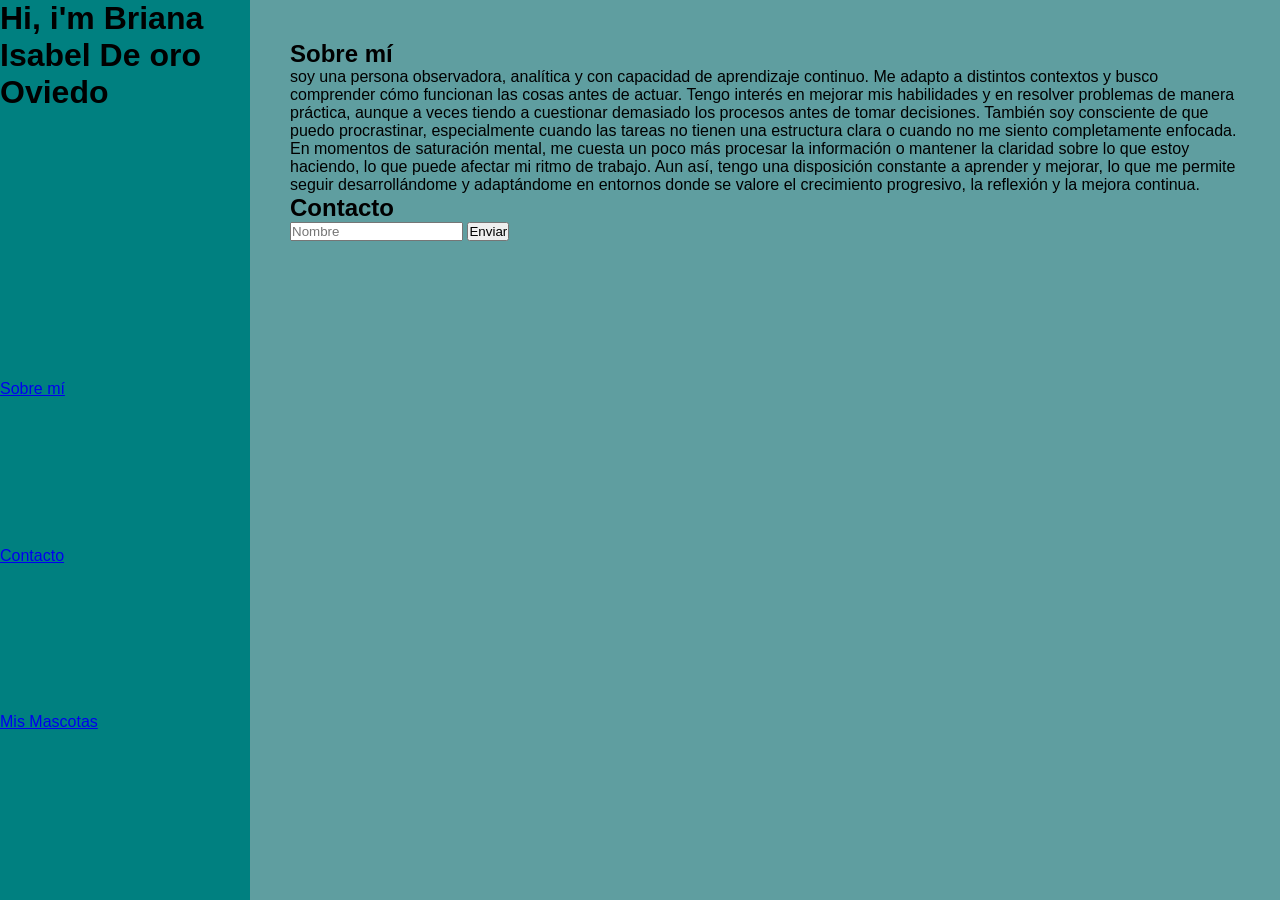
<file: portafolio/index.html>
<!DOCTYPE html>
<html lang="es">
<head>
    <meta charset="UTF-8">
    <meta name="viewport" content="width=device-width, initial-scale=1.0">
    <title>Portafolio | Proyectos </title>
    <link rel="stylesheet" href="style.css">
</head>
<body>
    <header class="sidebar">
        <h1>Hi, i'm Briana Isabel De oro Oviedo</h1>
        <div class="logo-area">
            
        </div>
        <nav class="flex-nav">
            <a href="#sobre-mi">Sobre mí</a>
            <a href="#contacto">Contacto</a>
            <a href="mascotas.html" class="nav-special">Mis Mascotas</a>
        </nav>
    </header>

    <main class="main-content">
        <section id="sobre-mi">
            <h2>Sobre mí</h2>
            <p>soy una persona observadora, analítica y con capacidad de aprendizaje continuo. Me adapto a distintos contextos y busco comprender cómo funcionan las cosas antes de actuar. Tengo interés en mejorar mis habilidades y en resolver problemas de manera práctica, aunque a veces tiendo a cuestionar demasiado los procesos antes de tomar decisiones.

También soy consciente de que puedo procrastinar, especialmente cuando las tareas no tienen una estructura clara o cuando no me siento completamente enfocada. En momentos de saturación mental, me cuesta un poco más procesar la información o mantener la claridad sobre lo que estoy haciendo, lo que puede afectar mi ritmo de trabajo.

Aun así, tengo una disposición constante a aprender y mejorar, lo que me permite seguir desarrollándome y adaptándome en entornos donde se valore el crecimiento progresivo, la reflexión y la mejora continua.</p>
        </section>

        <section id="contacto" class="card">
            <h2>Contacto</h2>
            <form>
                <input type="text" placeholder="Nombre">
                <button type="submit">Enviar </button>
            </form>
        </section>
    </main>
</body>
</html>
</file>
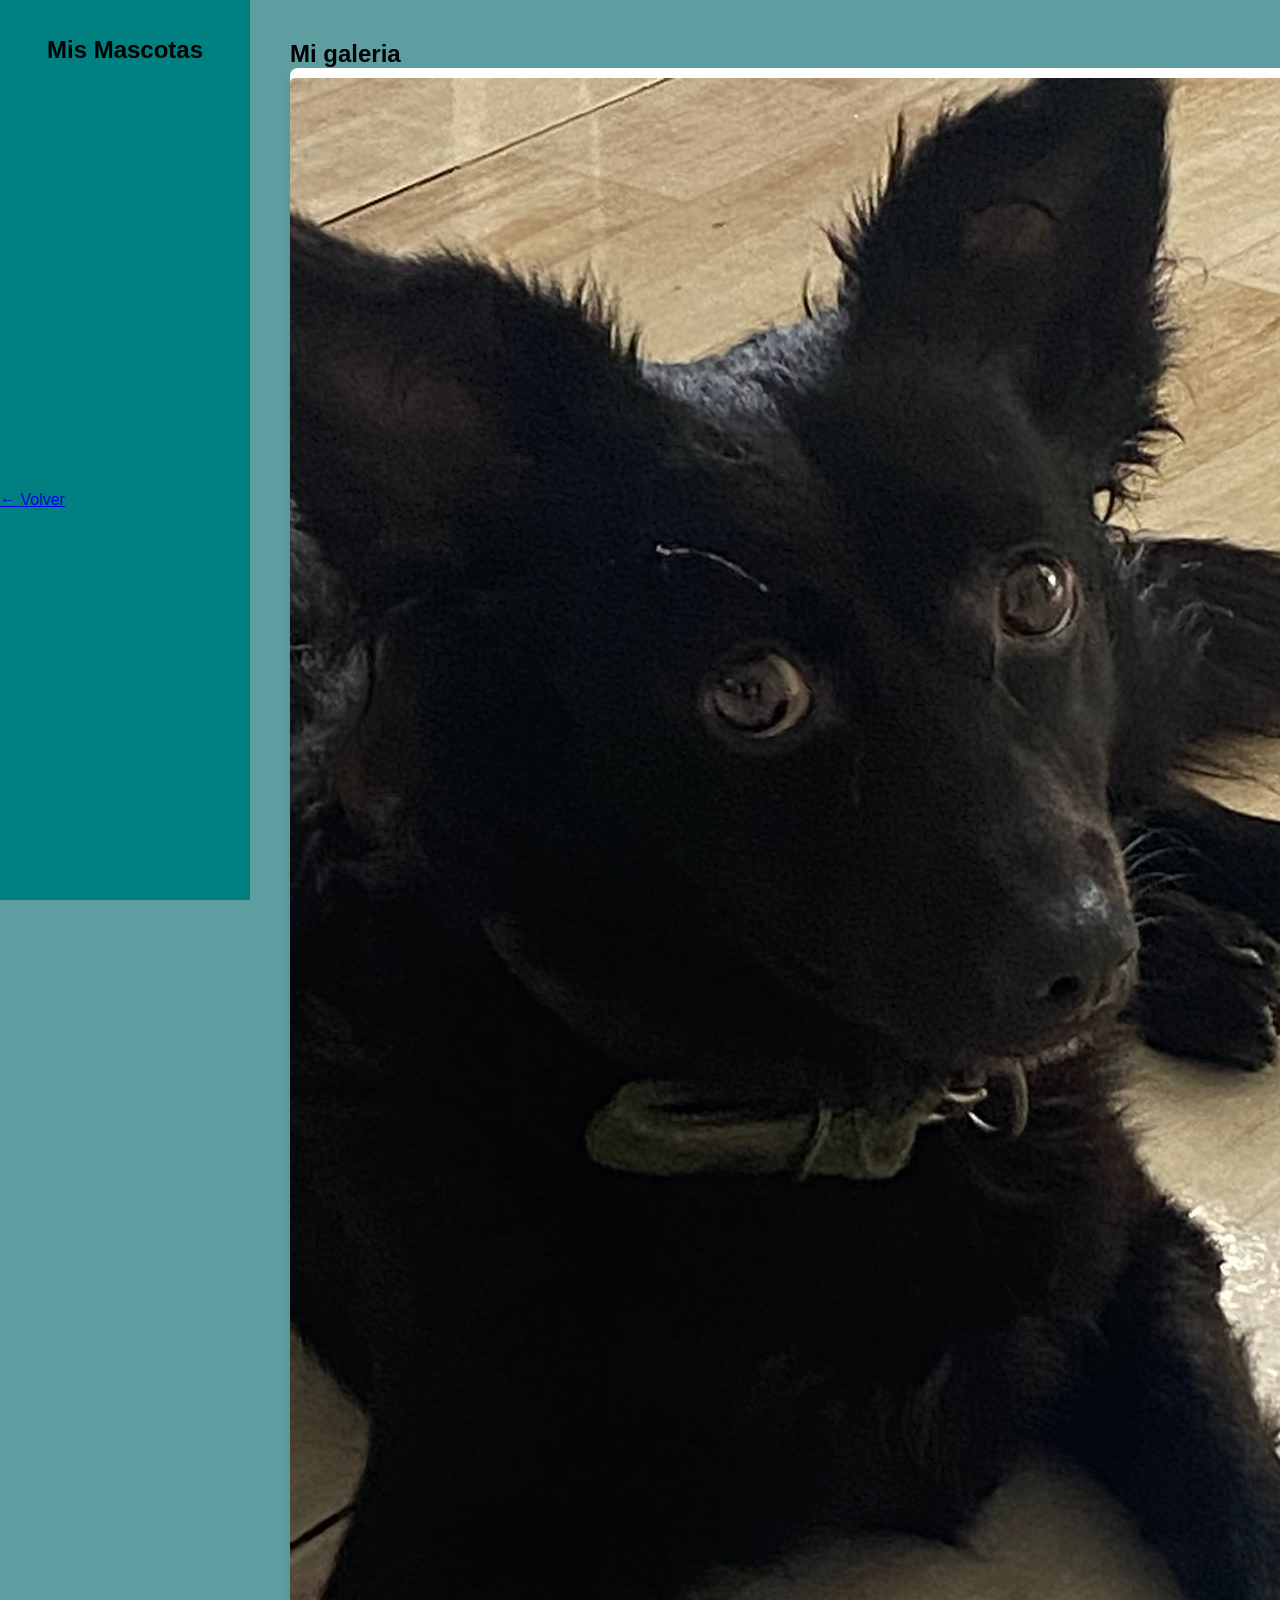
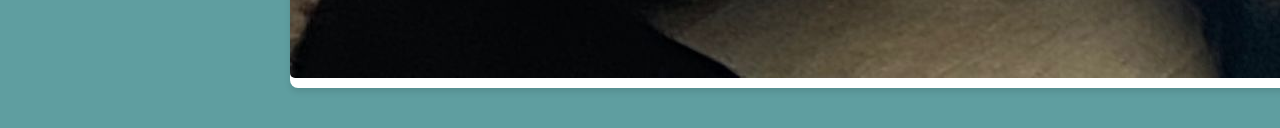
<file: portafolio/mascotas.html>
<!DOCTYPE html>
<html lang="es">
<head>
    <meta charset="UTF-8">
    <meta name="viewport" content="width=device-width, initial-scale=1.0">
    <title>Mis Mascotas</title>
    <link rel="stylesheet" href="style.css">
</head>
<body>
    <header class="sidebar">
        <div class="logo-area"><h2>Mis Mascotas</h2></div>
        <nav class="flex-nav">
            <a href="index.html">← Volver</a>
        </nav>
    </header>

    <main class="main-content">
        <h2>Mi galeria</h2>
        <section class="mascotas-container">
            <article class="pet-item"><img src="assets/ryu.png" alt="Mascota 1"></article>
        </section>
    </main>
</body>
</html>
</file>
<file: portafolio/style.css>
* {
    margin: 0;
    padding: 0;
    box-sizing: border-box;
}

body { display: flex; font-family: sans-serif;background: cadetblue;
}

.sidebar {
    width: 250px;
    height: 100vh;
    background: teal;
    position: fixed;
    display: flex;
    flex-direction: column;
}

.logo-area {
    background: var(accent);
    height: 100px;
    display: flex; 
    align-items: center;
    justify-content: center;
    color: black
}

.flex-nav{
    display: flex;
    flex-direction: column;
    justify-content: space-evenly;
    flex-grow: 1;
    padding: 20px 0;
}

.flex nav a {
    color: #ccc;
    text-decoration: none;
    text-align: center;
    padding: 15px;
    transition: 0.3s;
}

.fle-nav a:hover { background: #34495e; color: var(--accent); }

.main-content { margin-left: 250px; padding: 40px; width: 100%; }

.projects-grid {
    display: grid;
    grid-template-columns: repeat(2, 1fr);
}

.project-card {
    background: white;
    padding: 50px;
    text-align: center;
    border-radius: 10px;
border-bottom: 4px solid var(--accent);
}

.mascota-container {
    display: grid;
    grid-template-columns: repeat(auto-fit, mimax(200px, 1fr));
    gap: 15px;
    padding: 20px;
}

.pet-item {
    display: flex;
    justify-content: center;
    background: white;
    padding: 10px;
    border-radius: 8px;
    box-shadow: 0 4px 6px rgba(0, 0, 0, 0.1);
}

.pet-item img {
    width: var(--size-img);
    height: var(--size-img);
    object-fit: cover;
    border-radius: 5px;
    transition: 0.3s;
}

.pet-item img:hover { transform: scale(1.05);}
</file>
